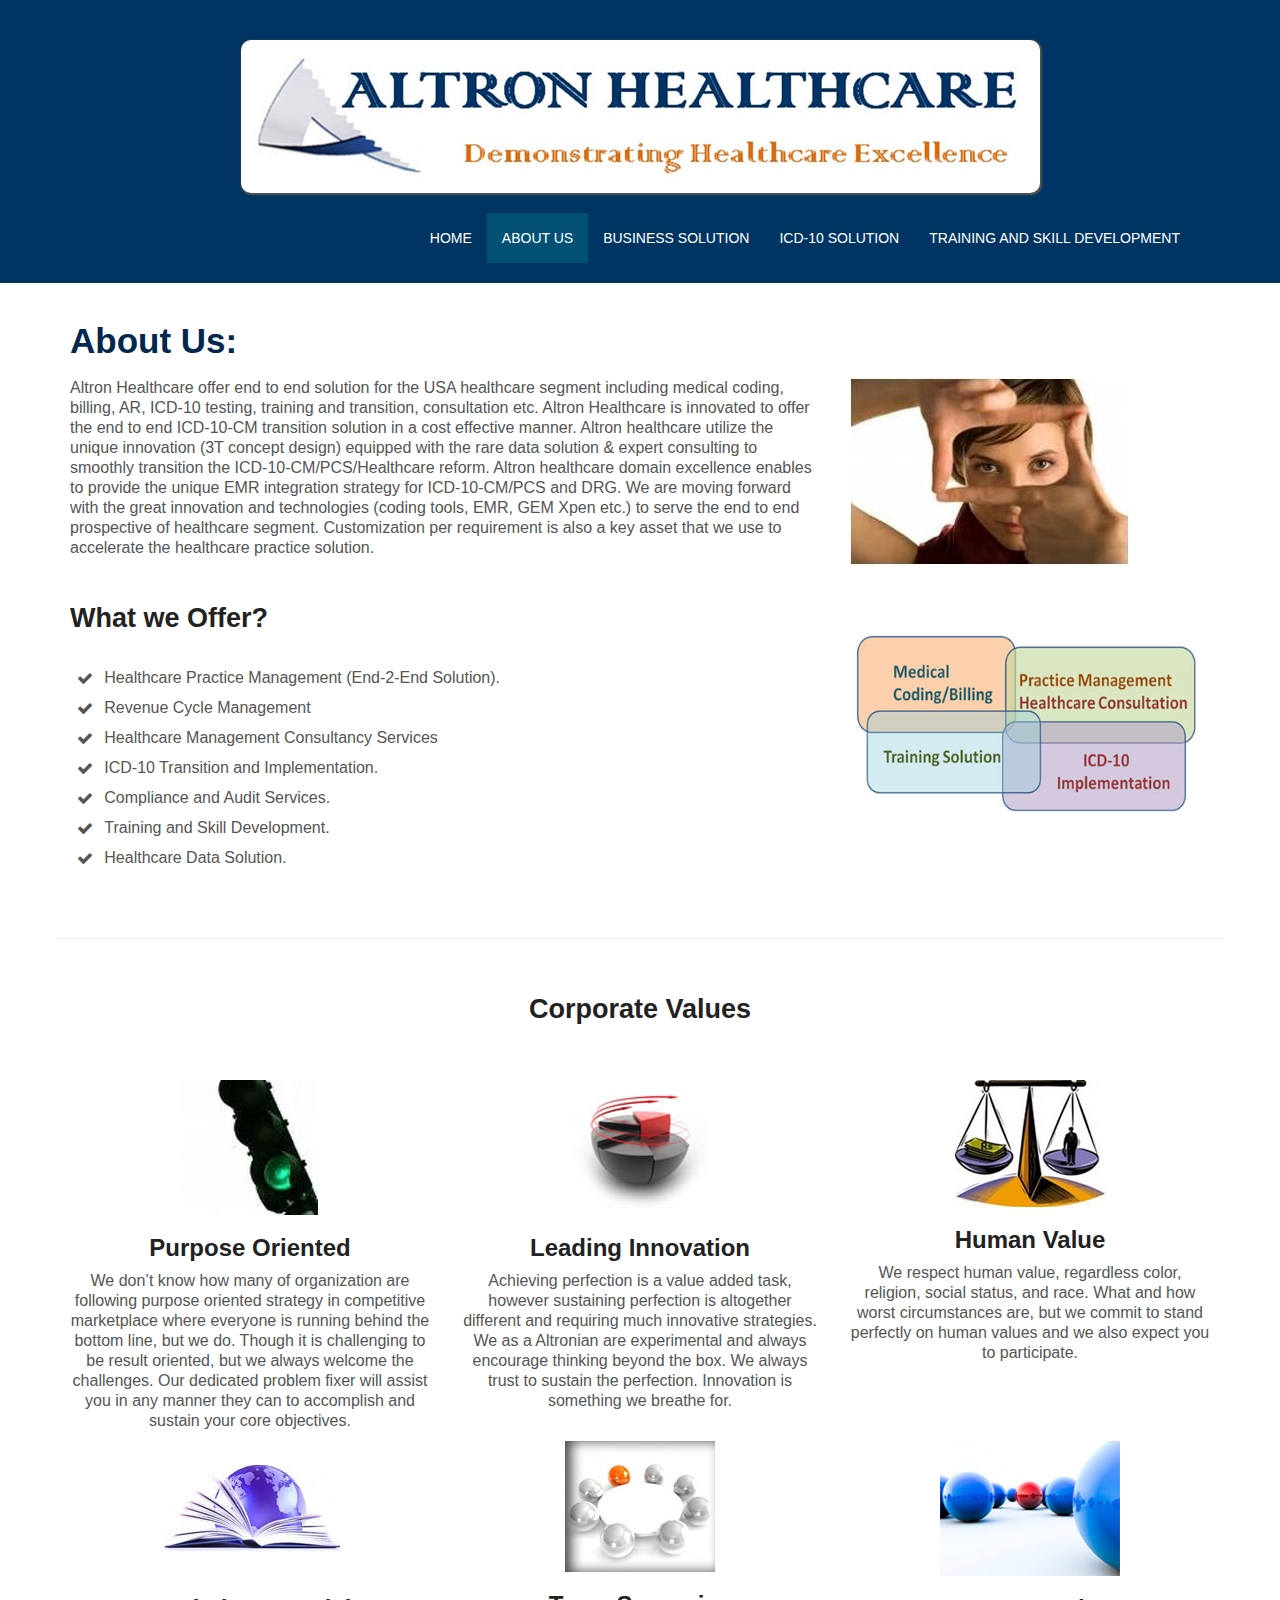
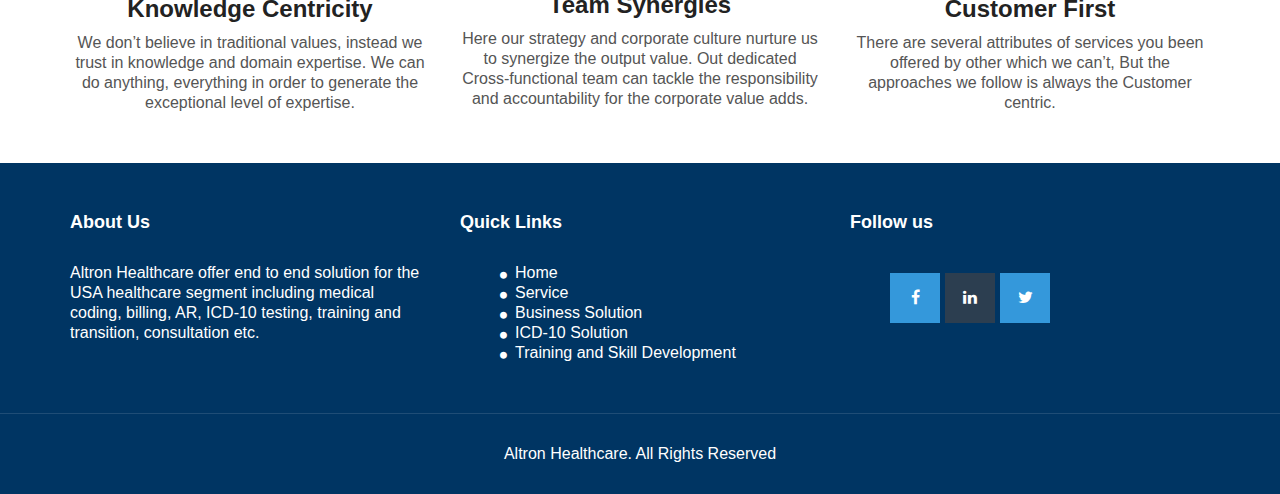
<file: About US.html>
﻿<!DOCTYPE html>
<html lang="en">

<head>
  <meta charset="utf-8">
  <meta name="viewport" content="width=device-width, initial-scale=1">
  <title>Altron HealthCare</title>
  <meta name="description" content="Altron HealthCare">
  <meta name="keywords" content="Altron HealthCare, Purpose Oriented, Leading Innovation, Human Value">

  <!--<link rel="stylesheet" type="text/css" href="https://fonts.googleapis.com/css?family=Open+Sans|Raleway|Candal">-->
  <link rel="stylesheet" type="text/css" href="css/font-awesome.min.css">
  <link rel="stylesheet" type="text/css" href="css/bootstrap.min.css">
  <link rel="stylesheet" type="text/css" href="css/style.css">
    <link rel="stylesheet" type="text/css" href="css/responsive-slider.css">
<!-- Global site tag (gtag.js) - Google Analytics -->
<script async src="https://www.googletagmanager.com/gtag/js?id=UA-112494316-1"></script>
<script>
  window.dataLayer = window.dataLayer || [];
  function gtag(){dataLayer.push(arguments);}
  gtag('js', new Date());

  gtag('config', 'UA-112494316-1');
</script>
</head>

<body id="myPage" data-spy="scroll" data-target=".navbar" data-offset="60">
  <!--banner-->
  <section id="banner" class="banner">

      <nav class="navbar navbar-default">
        <div class="container">
          <div class="col-md-12">
            <div class="navbar-header">
              <button type="button" class="navbar-toggle" data-toggle="collapse" data-target="#myNavbar">
                <span class="icon-bar"></span>
                <span class="icon-bar"></span>
                <span class="icon-bar"></span>
              </button>
<div class="banner-logo text-center"><br />
              <img src="img/altron-healthcare.jpg" class="img-responsive">
            </div><br />
            </div>
            <div class="collapse navbar-collapse navbar-right" id="myNavbar">
              <ul class="nav navbar-nav">
                <li class=""><a href="index.html">Home</a></li>
                <li class="dropdown active"><a class="dropdown-toggle" data-toggle="dropdown" role="button" aria-expanded="false" href="About US.html">About US</a>
                <ul class="dropdown-menu" role="menu"><li class="nav_submenu_"> 
                   <a id="" href="About US.html">Mission and Value</a>
                </li></ul>
                </li>
                <li class=""><a href="#" class="dropdown-toggle" data-toggle="dropdown" role="button" aria-expanded="false">Business Solution</a>
                <ul class="dropdown-menu" role="menu">
                  <li class="nav_submenu_"><a id="" href="Healthcare Practice Solution.html">Healthcare Practice Solution</a></li>
                   <li class="nav_submenu_"><a id="" href="Healthcare Data Solution.html">Healthcare Data Solution</a></li>
                    <li class="nav_submenu_"><a id="" href="Healthcare Compliance Solution.html">Healthcare Compliance and audit solution</a></li>
                     <li class="nav_submenu_"><a id="" href="Corporate Solution.html">Corporate Solution</a></li>
                </ul>
                </li>
                <li class=""><a href="ICD-10 Solution.html">ICD-10 Solution</a></li>
                <li class=""><a href="Training and Skill Development.html">Training and Skill Development</a></li>
              </ul>
            </div>
          </div>
        </div>
      </nav>

  </section>
  <!--/ banner-->
  <!--service-->


  <div class="home-content-2">     
<div class="container">         
<div class="row">            <h1 class="col-xs-12">About Us:</h1>    
<div class="col-sm-8">            
<p>Altron Healthcare offer end to end solution for the USA healthcare segment including medical coding, billing, AR, ICD-10 testing, training and transition, consultation etc. Altron Healthcare is innovated to offer the end to end ICD-10-CM transition solution in a cost effective manner. Altron healthcare utilize the unique innovation (3T concept design) equipped with the rare data solution & expert consulting       to smoothly transition the ICD-10-CM/PCS/Healthcare reform. Altron healthcare domain excellence enables to provide the unique EMR integration strategy for ICD-10-CM/PCS and DRG. We are moving forward with the great innovation and technologies (coding tools, EMR, GEM Xpen etc.) to serve the  end to end prospective of healthcare segment. Customization per requirement is also a key asset that we use to accelerate the healthcare practice solution.</p>        </div><div class="col-sm-4">            
<img src="img/about.jpg" alt="about" class="img-responsive"/>          </div>             </div>    </div></div>
  <!--/ service-->
  
    <div class="home-content-2">     
<div class="container">         
<div class="row">             
<div class="col-sm-8">        
<h2 >What we Offer?</h2>   <br />
                <ul class="fa-ul">
  <li><i class="fa-li fa fa-check">&nbsp;</i>Healthcare Practice Management (End-2-End Solution).</li>
  <li><i class="fa-li fa fa-check">&nbsp;</i>Revenue Cycle Management</li>
  <li><i class="fa-li fa fa-check">&nbsp;</i>Healthcare Management Consultancy Services</li>
  <li><i class="fa-li fa fa-check">&nbsp;</i>ICD-10 Transition and Implementation.</li>
  <li><i class="fa-li fa fa-check">&nbsp;</i>Compliance and Audit Services.</li>
  <li><i class="fa-li fa fa-check">&nbsp;</i>Training and Skill Development.</li>
  <li><i class="fa-li fa fa-check">&nbsp;</i>Healthcare Data Solution.</li>
                </ul>     </div><div class="col-sm-4">  <br />
                <img src="img/offer.jpg" alt="offer" class="img-responsive"/>
                
         </div>             </div>    </div></div>
  
  <div class="home-content-8">    
<div class="container">        
<div class="row">             <hr class=""/><br />
<br /><h2 class="col-xs-12 text-center">Corporate Values</h2> <br />
<br />
<br />
<br />
 
<div class="col-xs-12">                
          </div>        </div>        
<div class="row">            
<div class="col-sm-4 text-center">                
<p><img src="img/about4.jpg" alt="Experience 3 Days of Expertly Curated Content" width="180" height="135"/></p>                
<h3>Purpose Oriented</h3>                
<p>We don’t know how many of organization are following purpose oriented strategy in competitive marketplace where everyone is running behind the bottom line, but we do. Though it is challenging to be result oriented, but we always welcome the challenges. Our dedicated problem fixer will assist you in any manner they can to accomplish and sustain your core objectives.</p>          </div>            
        
<div class="col-sm-4 text-center">                
<p><img src="img/abouthome.jpg" alt="Forge New Connections and Benchmark Against Peers" width="180" height="135"/></p>                
<h3>Leading Innovation</h3>                
<p>Achieving perfection is a value added task, however sustaining perfection is altogether different and requiring much innovative strategies. We as a Altronian are experimental and always encourage thinking beyond the box. We always trust to sustain the perfection. Innovation is something we breathe for.</p>           </div>    
<div class="col-sm-4 text-center">                
<p><img src="img/about6.jpg" alt="Take Advantage of Our Group Discounts and Bring the Whole Team" width="180" height="127"/></p>                
<h3>Human Value</h3>                
<p>We respect human value, regardless color, religion, social status, and race. What and how worst circumstances are, but we commit to stand perfectly on human values and we also expect you to participate.</p>            </div> 

    </div>        
<div class="row">            
<div class="col-sm-4 text-center">                
<p><img src="img/Resourceshome.jpg" alt="New This Year! IT Modernization Track" width="180" height="135"/></p>                
<h3>Knowledge Centricity</h3>                
<p>We don’t believe in traditional values, instead we trust in knowledge and domain expertise. We can do anything, everything in order to generate the exceptional level of expertise.</p>
 
            </div>            
<div class="col-sm-4 text-center">                
<p><img src="img/about5.jpg" alt="New This Year! ITFM Boot Camp" width="180" height="131"/></p>                
<h3>Team Synergies</h3>                
<p>Here our strategy and corporate culture nurture us to synergize the output value. Out dedicated Cross-functional team can tackle the responsibility and accountability for the corporate value adds.</p>            </div>    

<div class="col-sm-4 text-center">                
<p><img src="img/about12.jpg" alt="Meet With and Compare Dozens of Leading-Edge Solution Providers" width="180" height="135"/></p>                
<h3>Customer First</h3>                
<p>There are several attributes of services you been offered by other which we can’t, But the approaches we follow is always the Customer centric.</p>
            </div>            
       </div>    </div></div>
  
  
  <br />
  <br />
  
  <!--footer-->
   <footer id="footer">
    <div class="top-footer">
      <div class="container">
        <div class="row">
          <div class="col-md-4 col-sm-4 marb20">
            <div class="ftr-tle">
              <h4 class="white no-padding">About Us</h4>
            </div>
            <div class="info-sec">
              <p>Altron Healthcare offer end to end solution for the USA healthcare segment including medical coding, billing, AR, ICD-10 testing, training and transition, consultation etc. </p>
            </div>
          </div>
          <div class="col-md-4 col-sm-4 marb20">
            <div class="ftr-tle">
              <h4 class="white no-padding">Quick Links</h4>
            </div>
            <div class="info-sec">
              <ul class="quick-info">
                <li><a href="index.html"><i class="fa fa-circle"></i>Home</a></li>
                <li><a href="About US.html"><i class="fa fa-circle"></i>Service</a></li>
                <li><a href="Healthcare Practice Solution.html"><i class="fa fa-circle"></i>Business Solution</a></li>
                <li><a href="ICD-10 Solution.html"><i class="fa fa-circle"></i>ICD-10 Solution</a></li>
                <li><a href="Training and Skill Development.html"><i class="fa fa-circle"></i>Training and Skill Development</a></li>
              </ul>
            </div>
          </div>
          <div class="col-md-4 col-sm-4 marb20">
            <div class="ftr-tle">
              <h4 class="white no-padding">Follow us</h4>
            </div>
            <div class="info-sec">
              <ul class="social-icon">
                <li class="bglight-blue"><a href="https://www.facebook.com/AHIPL/" target="_blank"><i class="fa fa-facebook"></i></a></li>
                <!--<li class="bgred"><a href="https://plus.google.com" target="_blank"><i class="fa fa-google-plus"></i></li>-->
                <li class="bgdark-blue"><a href="https://in.linkedin.com/in/altron-healthcare-6219a9125" target="_blank"><i class="fa fa-linkedin"></i></li>
                <li class="bglight-blue"><a href="https://twitter.com/altron232" target="_blank"><i class="fa fa-twitter"></i></li>
              </ul>
            </div>
          </div>
        </div>
      </div>
    </div>
    <div class="footer-line">
      <div class="container">
        <div class="row">
          <div class="col-md-12 text-center">
            Altron Healthcare. All Rights Reserved
          </div>
        </div>
      </div>
    </div>
  </footer>
  <!--/ footer-->

  <script src="js/jquery.min.js"></script>
  <script src="js/jquery.easing.min.js"></script>
  <script src="js/bootstrap.min.js"></script>
    <script src="js/responsive-slider.js"></script>
  <script src="js/custom.js"></script>
</body>

</html>
</file>
<file: css/responsive-slider.css>
.responsive-slider {
  width: 100%;
  position: relative;
}
.responsive-slider .touch-surface {
  position: absolute;
  top: 0;
  left: 0;
  width: 100%;
  height: 100%;
}
.responsive-slider .slides {
  position: relative;
  overflow: hidden;
}
.responsive-slider .slides ul {
  list-style-type: none;
  padding: 0;
  margin: 0;
  white-space: nowrap;
  font-size: 0;
}
.responsive-slider .slides ul li {
  display: inline-block;
  max-width: 100%;
}
.responsive-slider .slides ul li .slide-body {
  display: inline-block;
  position: relative;
  max-width: 100%;
  font-size: 14px;
}
.responsive-slider .slides ul li .slide-body img {
  max-width: 100%;
}
.responsive-slider .slides ul li .slide-body .caption {
  position: absolute;
  color: #fff;
  text-shadow: 0px 1px 0px #000000;
}
.responsive-slider .slides ul li .slide-body .caption.header {
  top: 45%;
  left: 29%;
}
@media (max-width: 1199px){
.responsive-slider .slides ul li .slide-body .caption.header {
  top: 45%;
  left:15%;
} 
}
.responsive-slider .slides ul li .slide-body .caption.header h1 {
  font-size: 50px;
  padding: 0 3px 0 3px;
  
}
.responsive-slider .slides ul li .slide-body .caption.header h2 {
  font-size: 40px;
	margin-bottom:30px;
	
  
}
.responsive-slider .slides ul li .slide-body .caption.header h2 i {
  font-size: 35px;
}
@media (min-width: 481px) and (max-width: 767px) {
  .responsive-slider .slides ul li .slide-body .caption.header h2 {
    font-size: 25px;
  }
  .responsive-slider .slides ul li .slide-body .caption.header h2 i {
    font-size: 20px;
  }
}
@media (max-width: 480px) {
  .responsive-slider .slides ul li .slide-body .caption.header h2 {
    font-size: 16px;
  }
  .responsive-slider .slides ul li .slide-body .caption.header h2 i {
    font-size: 14px;
  }
}
.responsive-slider .slides ul li .slide-body .caption.sub {
  bottom: -8px;
  right: -20px;
  font-weight: bold;
}
@media (min-width: 481px) and (max-width: 767px) {
  .responsive-slider .slides ul li .slide-body .caption.sub {
    font-size: 11px;
    bottom: 0px;
    right: -10px;
  }
}
@media (max-width: 480px) {
  .responsive-slider .slides ul li .slide-body .caption.sub {
    font-size: 10px;
    bottom: 5px;
    right: 0;
  }
}
.responsive-slider .slides ul li .slide-body .caption.img-html5 {
  top: 13%;
  right: 8%;
  width: 30%;
}
.responsive-slider .slides ul li .slide-body .caption.img-html5 img {
  max-width: 100%;
}
.responsive-slider .slides ul li .slide-body .caption.img-css3 {
  top: 57%;
  right: 12%;
  width: 10%;
}
.responsive-slider .slides ul li .slide-body .caption.img-css3 img {
  max-width: 100%;
}
.responsive-slider .slides ul li .slide-body .caption.img-bootstrap {
  top: 48%;
  right: 12%;
  width: 11%;
}
.responsive-slider .slides ul li .slide-body .caption.img-bootstrap img {
  max-width: 100%;
}
.responsive-slider .slides ul li .slide-body .caption.img-twitter {
  top: 19%;
  right: 12%;
  width: 11%;
}
.responsive-slider .slides ul li .slide-body .caption.img-twitter img {
  max-width: 100%;
}
.responsive-slider .slides ul li .slide-body .caption.img-jquery {
  top: 66%;
  right: 12%;
  width: 33%;
}
.responsive-slider .slides ul li .slide-body .caption.img-jquery img {
  max-width: 100%;
}
.responsive-slider .slider-control {
  position: absolute;
  font-size: 30px;
  color: #fff;
  top: 40%;
  color: #50c0e9;
  padding: 10px;
  margin-top:20px;
}
.responsive-slider .slider-control.left {
  left: 0;
  padding-left: 0;
  -webkit-border-radius: ;
  border-radius: ;
}
.responsive-slider .slider-control.left:hover {
  text-decoration: none;
  padding-left: 10px;
}
.responsive-slider .slider-control.right {
  right: 0;
  padding-right: 0;
  -webkit-border-radius: ;
  border-radius: ;
}
.responsive-slider .slider-control.right:hover {
  text-decoration: none;
  padding-right: 10px;
}
@media (max-width: 480px) {
  .responsive-slider .slider-control.left,
  .responsive-slider .slider-control.right {
    display: none;
  }
}
.responsive-slider .pages {
  position: absolute;
  bottom: 0;
  left: 0;
  width: 100%;
  text-align: center;
}
.responsive-slider .pages .page {
  display: inline-block;
  color: transparent;
  width: 5px;
  height: 5px;
  border: 3px solid #fff;
  border-radius: 50%;
  opacity: 0.5;
}
.responsive-slider .pages .page.active {
  opacity: 1;
}
</file>
<file: css/style.css>
﻿/*
    Theme Name: Medilab
    Theme URL: https://bootstrapmade.com/medilab-free-medical-bootstrap-theme/
    Author: BootstrapMade.com
    Author URL: https://bootstrapmade.com
*/

body {
	font-family: 'Open Sans', sans-serif;
	line-height: 20px;
	color: #555555;
	font-size: 300;
	font-size: 16px;
}
.fa-ul > li {
  margin-bottom: 10px;
}
ol, ul {
	list-style: none;
}
blockquote, q {
	quotes: none;
}
blockquote:before, blockquote:after,
q:before, q:after {
	content: '';
	content: none;
}
table {
	border-collapse: collapse;
	border-spacing: 0;
}
h1, h2, h3, h4, h5, h6
{
	font-family: 'Raleway', sans-serif;
	font-weight: 600;
	color: #222222;
}
a, a:hover, a:focus, a:active{
    outline: none;
}

.section-padding{
	padding: 60px 0px;

}
h2 {
    line-height: 20px;
    margin: 0;
    font-size: 27px;
    font-weight: 700;

}
h1 {
    line-height: 35px;
    margin: 0px 0 20px 0;
    font-size: 35px;
    font-weight: 700;
color:#03274e;
}
hr.botm-line {
    height: 3px;
    width: 60px;
    background: #ffb737;
    position: relative;
    border: 0;
    margin: 20px 0 20px 0;
}

/***************************************
banner
***************************************/
.navbar {
    margin-bottom: 0px;
    border: 0px;
}
.navbar {
    border-radius: 0px;
}
.navbar-default {
    background-color: #003563;
    padding: 20px 0;
    transition: all 0.3s;
}
.navbar-default {
    background-color:#003563;
    border: 0px;
}
.navbar {
    border-radius: 0px;
}

.navbar-brand
{
	font-family: 'Chewy', cursive;
	font-size: 32px;
}

.navbar-brand img {
    padding-top: 2px;
    width: 180px !important;
}

.navbar-default .navbar-brand, .navbar-default .navbar-brand:hover, .navbar-default .navbar-brand:focus {
    color: #ffffff;
    font-family:colonnat MT;
}

.top-nav-collapse {
    padding: 0; 
    background: rgba(28,74,90, 0.9);
}

.white, .white:hover, .white:focus
{
	color: #fff;
	width: 100% !important;
}
.block
{
	display: block;
}
.navbar-default .navbar-nav > .active > a, .navbar-default .navbar-nav > .active > a:focus, .navbar-default .navbar-nav > .active > a:hover {
    color: #fff;
    text-transform: uppercase;
    background-color: rgba(12, 184, 182, 0.21);
}
.navbar-default .navbar-nav > li > a
{
	color: #fff;
	text-transform: uppercase;
	font-size: 14px;
	font-weight: 300;
}
.navbar-default .navbar-nav > li > a:hover, .navbar-default .navbar-nav > li > a:focus
{
	color: #fff;
    text-transform: uppercase;
    background-color: rgba(12, 184, 182, 0.21);
}
.affix {
    background-color: #ffffff !important;
}
.affix .navbar-nav > li > a:hover, .affix .navbar-nav > li > a:focus
{
    background-color: rgba(12, 184, 182) !important;
}
#banner{
	background: transparent;
	background-size: cover;
	/*min-height: 300px;*/
	position: relative;
}
.bg-color{
	background-color: transparent;
	min-height: 300px;
}
.banner-info{
	padding-top: 70px;
}
.banner-logo img {
	display: inline-block;
	padding: 10px;
	background: #fff;
	border-radius: 10px;
	box-shadow: 1px 1px 2px 1px;
}
.banner-text{
	color: #fff;
}

.banner-text h1{
	font-family: 'Candal', sans-serif;
	font-size: 35px;
	text-transform: uppercase;
	padding-bottom:15px; 
}
.btn-appoint, .btn-appoint:hover, .btn-appoint:focus{
	margin-top: 30px;
	padding: 10px 20px;
	font-size: 12px;
	background-color: rgba(12, 184, 182, 0.91);
	border-radius: 3px;
	color: #fff;
}
.overlay-detail a i {
    text-align: center;
    position: absolute;
    bottom: 1px;
    font-size: 4em;
    color: rgba(12, 184, 182, 0.21);
    margin: 0 auto;
    z-index:999;
}
.text-primary i{
    padding-top: 8px;
    display: inline-block;
}
/***************************************
services
***************************************/
.icon i{
	color: #0cb8b6;
	font-size: 45px;
	margin-bottom: 25px;
}
.service-info{
	margin-bottom: 20px;
}
.icon-info h4{
	padding-bottom: 15px;
}
.icon-info p{
	font-size: 15px !important;
}
/***************************************
cta-1
***************************************/
.schedule-tab {
	background-color: #0CB8B6;
	float: left;
}
.medi-info{
	border-right: 1px solid #fff;
}
.medi-info, .time-info{
	padding: 20px;
	color: #fff;
}
.medi-info h3, .time-info h3{
	padding-bottom: 16px;
	color: #fff;
	font-weight: 600;
}
.medi-info-btn, .medi-info-btn:hover, .medi-info-btn:focus {
    margin: 15px 0px 5px;
    display: inline-block;
    border: solid white 2px;
    padding: 3px 8px;
    font-size: 12px;
    color: #fff;
    font-weight: 400 !important;
    cursor: pointer;
}
td {
    border: 0px solid #ededed;
    border-top: 1px solid rgba(216, 216, 216, 0.5);
    padding: 6px 10px 6px 0;
}
.medi-info, .time-info{
    font-size: 14px;
}
/***************************************
about
***************************************/
#about{
    background-color: rgba(238, 238, 238, 0.15);
}
.lg-line{
	line-height: 1.4;
	font-size: 28px;
}
.more-features-box-text-icon {
    float: left;
    width: 40px;
    height: 40px;
    padding-top: 6px;
    background: #0cb8b6;
    -moz-border-radius: 50%;
    -webkit-border-radius: 50%;
    border-radius: 50%;
    color: #fff;
    text-align: center;
}
.more-features-box-text-description h3{
    padding-bottom: 15px;
}
.more-features-box-text-icon i {
    font-size: 18px;
    line-height: 26px;
}
.more-features-box-text-description{
	margin-left: 80px;
	margin-bottom: 35px;
}
.sec-para{
	padding-bottom: 10px;
}
/***************************************
doctor team
***************************************/
.thumbnail {
	border-radius: 0px;
}
.caption h3{
    padding-bottom: 5px;
}
.caption p{
    padding-bottom: 10px;
}
/***************************************
testimonial
***************************************/
#testimonial{
    background-color: #f3f8fc;
}
.testi-details {
    background: #fff;
    padding: 14px 24px;
    margin-bottom: 20px;
    box-shadow: 3px 3px 2px 0px rgba(0,0,0,0.18);
    position: relative;
}
.testi-details-img {
    box-shadow: 3px 3px 2px 0px rgba(0,0,0,0.18);
    border-radious:10px;
}
.testi-info a {
    display: block;
    width: 50px;
    height: 50px;
    background-color: #fff;
    border-radius: 50%;
    float: left;
    margin-right: 10px;
}
.testi-info a img{
	border-radius: 50%;
}
.testi-info h3 {
    display: inline-block;
    line-height: 22px;
    font-weight: 600;
    color: #000;
    margin-top: 8px;
}
.testi-info h3 > span {
    display: block;
    line-height: 16px;
    font-weight: 400;
}
.testi-details::after {
    content: "";
    position: absolute;
    width: 0;
    height: 0;
    border-style: solid;
    border-color: transparent;
    border-left: 0;
    bottom: -40px;
    left: 56px;
    border-top-color: #fff;
    border-width: 20px;
}
.testi-details::before {
    content: '';
    position: absolute;
    transform: rotate(45deg);
    width: 0px;
    height: 0px;
    bottom: -30px;
    left: 45px;
    border-style: solid;
    border-width: 15px;
    border-color: transparent;
    z-index: -1;
    box-shadow: 3px -13px 5px 0px rgba(0, 0, 0, 0.18);
    border-left: 0;
}
/***************************************
cta -2
***************************************/
#cta-2{
	background-color: rgb(41, 48, 46);
	color:#999999;
}
.white{
	color: #fff;
}
.icon-play, .icon-play:hover, .icon-play:focus{
	background-color: #0CB8B6;
	padding: 5px 10px;
	color: #fff;
	text-decoration: none;
	padding: 5px 17px;
	margin-top: 26px;
	display: block;
}
.text-primary {
    color: #0cb8b6;
}
.icon-mar 
{
	margin-right: 7px;
}
/***************************************
contact us
***************************************/
.space {
    margin-top: 40px;
}
.btn-form, .btn-form:hover, .btn-form:focus {
    background-color: #0cb8b6;
    color: #fff;
    border-radius: 0px;
    padding: 10px 20px;
}
.br-radius-zero {
    border-radius: 0px;
}
.form-control{
	height: 40px;
}

.validation {
    color: red;
    display:none;
    margin: 0 0 20px;
    font-weight:400;
    font-size:13px;
}

#sendmessage {
    color: green;
    border:1px solid green;
    display:none;
    text-align:center;
    padding:15px;
    font-weight:600;
    margin-bottom:15px;
}

#errormessage {
    color: red;
    display:none;
    border:1px solid red;
    text-align:center;
    padding:15px;
    font-weight:600;
    margin-bottom:15px;
}

#sendmessage.show, #errormessage.show, .show {
	display:block;
}


/***************************************
footer
***************************************/
#footer{
	background-color: #003563;
}
.ftr-tle {
    height: 50px;
}
.info-sec {
    color: #fff;
}
.quick-info li i {
    font-size: 8px;
    width: 15px;
    height: 15px;
    line-height: 15px;
    text-align: left;
}
.social-icon li {
    float: left;
    width: 50px;
    height: 50px;
    line-height: 50px;
    text-align: center;
    margin-right: 5px;
}
.bglight-blue {
    background-color: #3498DB;
}
.bgred {
    background-color: #E74C3C;
}
.bgdark-blue {
    background-color: #2C3E50;
}
.bglight-blue {
    background-color: #3498DB;
}
.top-footer {
    padding: 40px 0px;
    border-bottom: 1px solid rgba(255, 255, 255, 0.12);
}
.footer-line {
    padding: 30px 0px;
    color: #fff;
}

.footer-line a {
    color: #0CB8B6;
}

.quick-info li a{
    color: #fff;
}
.site-link, .site-link:hover, .site-link:focus
{
    color: #0cb8b6;
    text-transform: none;
}
@media (min-width: 551px) and (max-width: 980px){

}
@media (min-width: 220px) and (max-width: 551px){
    .testi-info{
        margin-bottom: 20px;
    }
    .marb20{
        margin-top: 30px;
    }
    h2{
        font-size: 24px;
        line-height: 1.2;
    }
    .section-title{
        margin-bottom: 30px;
    }
    .medi-info {
    border: 0px;
    border-bottom: 1px solid #fff;
    }
    .service-info{
        margin-top: 20px;
        margin-bottom: 0px;
    }
    .caption h3 {
    font-size: 14px;
    }
    .caption p{
    font-size: 12px;
    padding-bottom: 5px;
    }
    .caption ul li a i{
        font-size: 14px;
    }
    .banner-text h1{
        font-size: 24px;
    }
}
     .slider{margin-top:15px;background:#fff;width:100%;padding:40px 0px;}
     .slider .container{padding:20px 10px;}
       .home-content-2{margin:40px 0;display:block;}
  .home-content-2 h2{margin-bottom:20px !important;clear:both;display:block;}
     #sub-page{height:100px;}
     .navbar-header{float:none !important;}
     .social-icon a {
	color: #ffffff;
}
</file>
